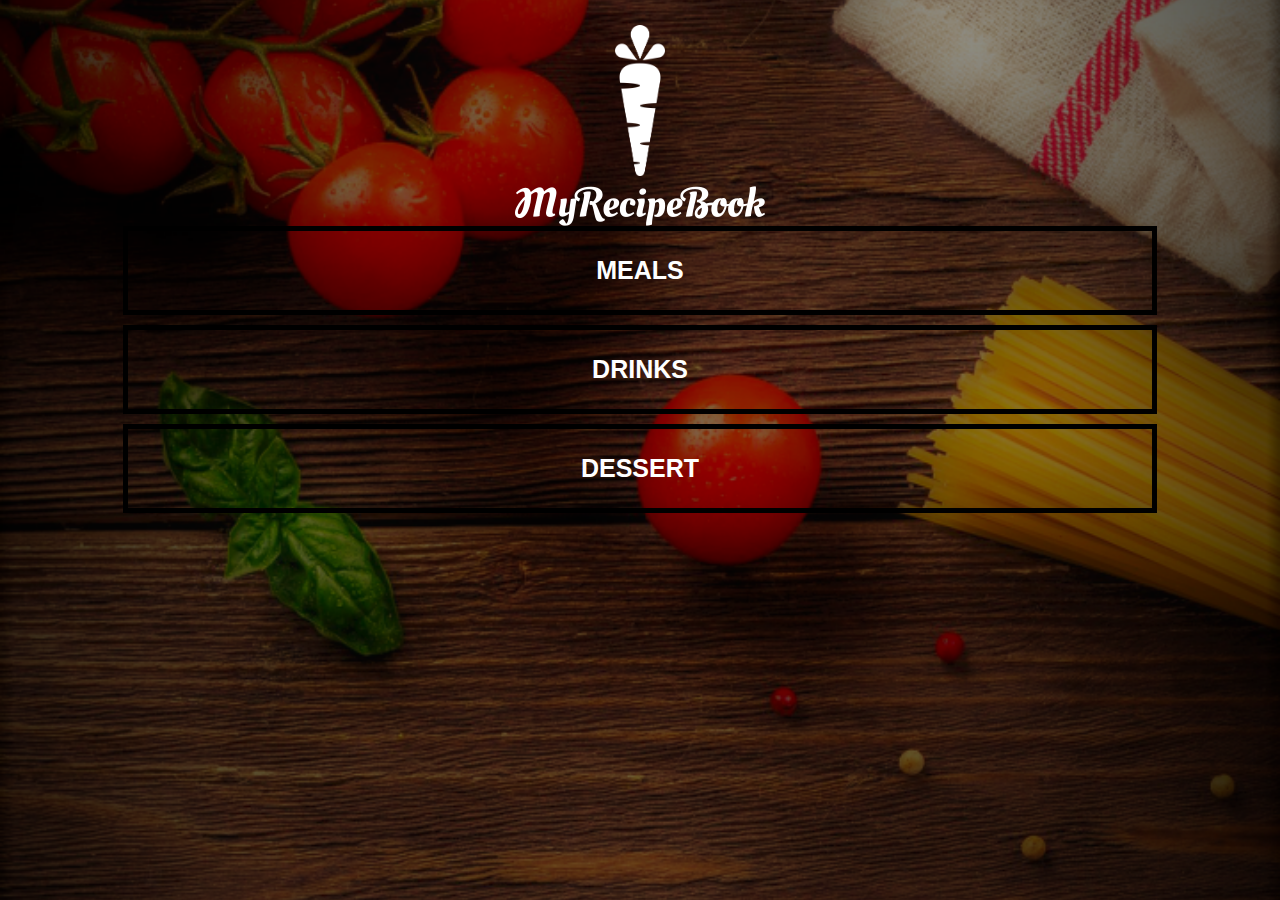
<file: index.html>
<!DOCTYPE html>
<html>
    <head>
        <title>My Recipe Book</title>
        <meta charset="UTF-8">
        <meta name="viewpoint" content="width=device-width, initial-scale=1.0">
        <link rel="stylesheet" href="style.css">  <!--links to style sheet-->
    </head>
    
    <body class="body-home">
        <div id="home">
            
            <img src="Images/logo-img.png" id="home-logo-img">
            <img src="Images/logo-text.png" id="home-logo-text">
            
            <div class="home-menu">

                <a href="list-recipes.html?category=main" class="home-menu-item">
                    <p>Meals</p>
                </a>
                
                 <a href="list-recipes.html?category=drink" class="home-menu-item">
                    <p>Drinks</p>
                </a>
                
                 <a href="list-recipes.html?category=dessert" class="home-menu-item">
                    <p>Dessert</p>
                </a>
                
            </div>
        </div>
    </body>
</html>
</file>
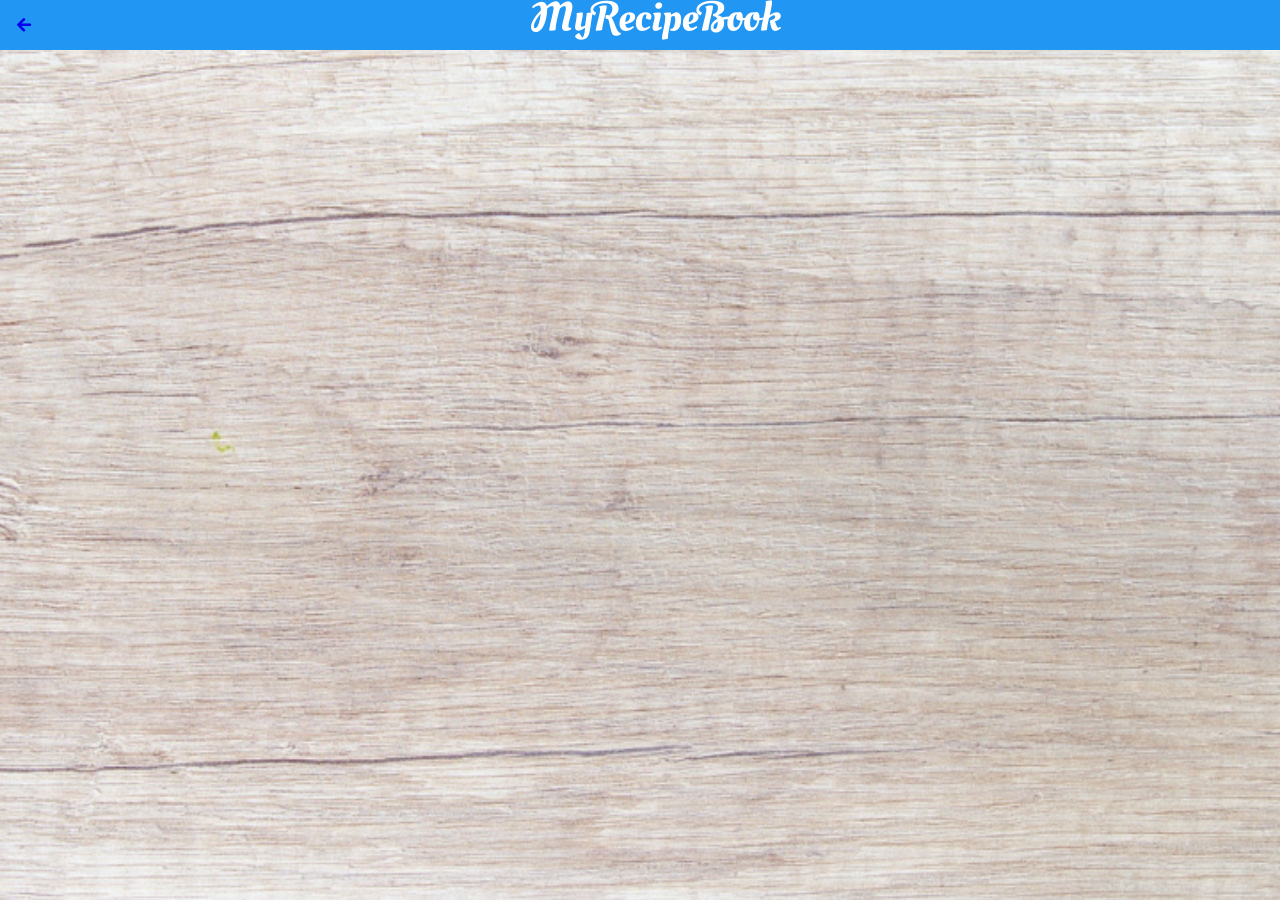
<file: list-recipes.html>
<!DOCTYPE html>
<html>
    <head>
        <title>My Recipe| Meals</title>
        <meta charset="UTF-8">
        <meta name="viewpoint" content="width=device-width, initial-scale=1.0">
        <link rel="stylesheet" href="style.css">
        <link rel="stylesheet" href="fontAwesome/css/all.css">
    </head>

    <body class="body-meals" onload="getRecipeList()">

        <div class="header"><a href="index.html">

            <i class="fas fa-arrow-left"></i><!--displays chevron right symbol from font awesome-->

            <img src="Images/logo-text.png" id="home-logo-text"></a></div>

          <div id="meals">

            <div id="output" class="meals-lis">

            </div>

        </div>

        <script>

            var category= getCatagory();

            function getRecipeList()
            {
                var rootPath="https://mysite.itvarsity.org/api/recipe-book/";
                var fullPath=rootPath+"get-recipes/?category="+category;

                fetch(fullPath)
                .then(function(response)
                {
                    return response.json();
                })

                .then(function(data){
                    var output="";

                    for(a=0;a<data.length;a++)
                    {
                        output+=`
                        <a href="show-recipe.html?id=${data[a].id}">
                            <div class="meals-list-item">
                                <h1>${data[a].title}<i class="fas fa-chevron-right"></i></h1>
                                <p>${data[a].description}</p>
                            </div>
                        </a>
                        `;
                        console.log("ID:"+data[a].id);
                        console.log("Title:"+data[a].title);
                        console.log("Description:"+data[a].description);
                        
                    }

                    document.getElementById("output").innerHTML=output;
                    
                })
            }

            console.log(category);

            function getCatagory()
            {
                var url=window.location.href;

                var pos=url.search("=");
                var category=url.slice(pos+1);

                return category;
            }


        </script>
    </body>
</html>
</file>
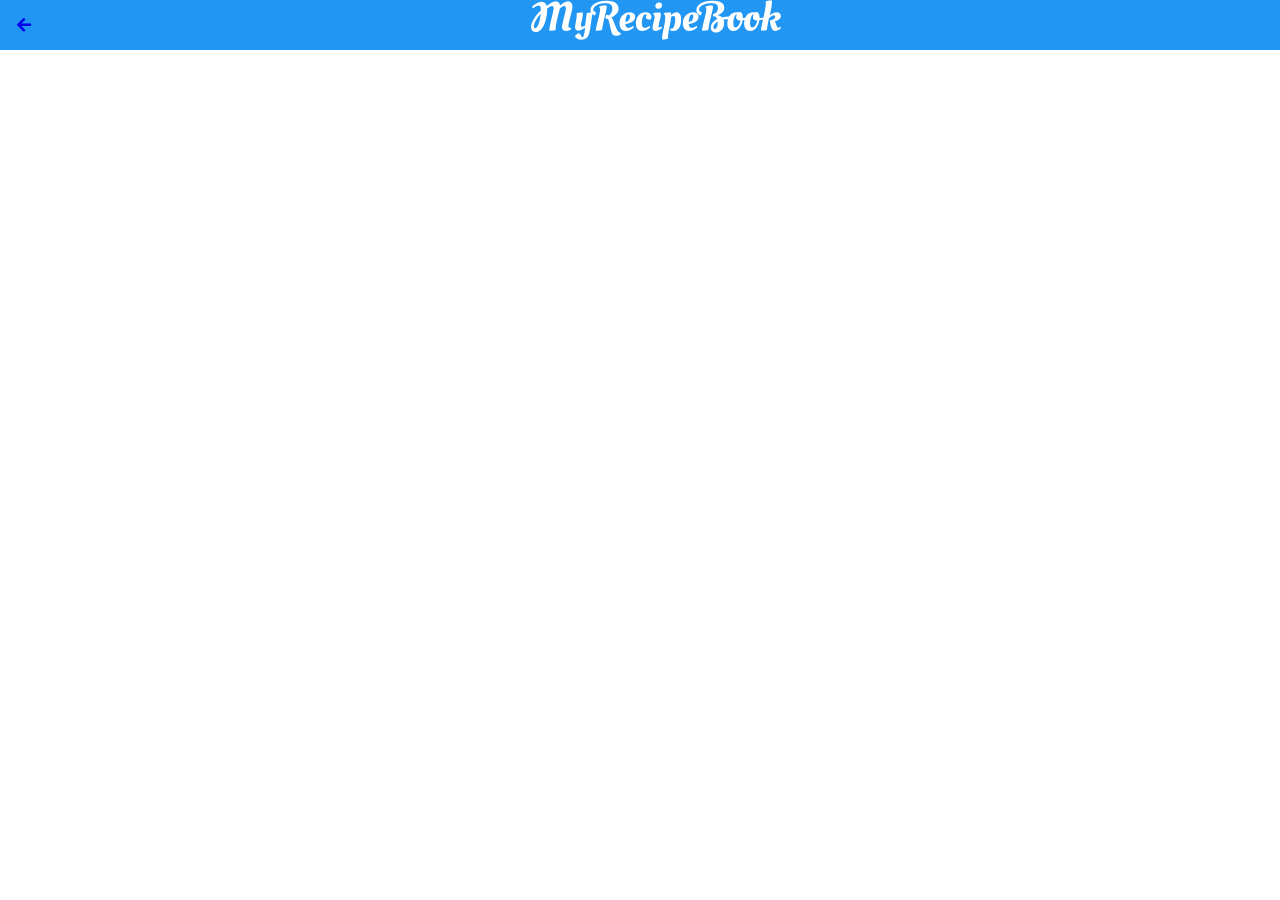
<file: show-recipe.html>
<!DOCTYPE html>
<html>
    <head>
        <title>My Recipe Book| Meals</title>
        <meta charset="UTF-8">
        <meta name="viewpoint" content="width=device-width, initial-scale=1.0">
        <link rel="stylesheet" href="style.css">
        <link rel="stylesheet" href="fontAwesome/css/all.css">
    </head>
    
    <body class="body-recipes" onload="getRecipe()">
        
            
            <div class="header">
                <a href="#" id="back-link">
                <i class="fas fa-arrow-left"></i><!--displays chevron right symbol from font awesome-->
                </a>
                <img src="Images/logo-text.png" id="home-logo-text">
            </div>

             <div id="recipe">
            <div class="recipe-details" id="output">
           
            </div>
        </div>

        <script>
            var id=getId();
            console.log(id);

            function getId()
            {
                var url=window.location.href;

                var pos=url.search("=");
                var id=url.slice(pos+1);

                return id
            }

            function getRecipe()
            {
                var rootPath="https://mysite.itvarsity.org/api/recipe-book/";
                var fullPath=rootPath+"get-recipes/?id="+id;

                fetch(fullPath)
                .then(function(response)
                {
                    return response.json();
                })

                .then(function(data){
                    document.getElementById("back-link").href="list-recipes.html?category="+data[0].category;
                    var output="";

                    for(a=0;a<data.length;a++)
                    {
                        output+=`
                        <img src="${rootPath}uploads/${data[0].image}"/>
                        <h1>${data[0].title}</h1>
                        <div class="recipe-details-ingredients">
                            <h2>Ingridents</h2>
                            <ul>
                                ${data[0].ingredients}
                            </ul>
                        </div>
                        <div class="recipe-details-steps">
                            <h2>Method</h2>
                            <ol>
                                ${data[0].method}
                            </ol>
                        </div>
                        `;
                        document.getElementById("output").innerHTML=output;
                    }

                    
            })
        }
        </script>
    </body>
</html>
</file>
<file: style.css>
html{
    height:100%;
}

body
{
    font-family:sans-serif;
    margin: 0;
    padding: 0;
    
    height: 100%;
}

.body-home
{
    background-image: url('Images/background-01-port.png');
    background-position: center;
    background-attachment: fixed;
    background-repeat: no-repeat;
    background-size: cover;
}

.body-meals
{
    background-image: url('Images/background-02-port.png');
    background-position: center;
    background-attachment: fixed;
    background-repeat: no-repeat;
    background-size: cover;
}
/*=====HOME PAGE =====*/

#home-logo-img{
    width: 50px;
    display: block;
    margin:auto;
    padding: 25px 10px 10px 10px;
}

#home-logo-text{
    width:auto;
    display:block;
    margin:auto;
}

/*=====HOME PAGE MENU=====*/

.home-menu-item
{
    text-decoration: none;
    text-transform: uppercase;
    
    color: white;
    font-size: 25px;
    font-weight:bold;
    text-align: center;
    border: 5px solid black;
    
    display:block;
    margin:auto;
    margin-bottom: 10px;
    width: 80%;
}

/*=====Meals PAGE MENU=====*/
#meals{
    padding-top: 50px;
}
/*=====Meals PAGE MENU=====*/

.meals-list a{
    text-decoration: none;
}

.meals-list-item{
    
    border: 5px solid  #1a1a1a;
    margin:10px;
    
}

.meals-list-item h1{
    
    font-weight: bold;
    font-size: 20px;
    color: #1a1a1a;
    padding-left: 10px;
    
}
.meals-list-item p{
    font-size: 15px;
    font-style: italic;
    color:#4d4d4d;
    margin-top:-7px;
    padding-left: 10px;
}

.meals-list-item i
{
    float: right;
    color: #1a1a1a;
     padding-right: 20px;
}

/*=====HEADER======*/
.header{
    background-color: #2196f3;
    width:100%;
    height:50px;
    top:0px;
    
    position:fixed;
    overflow: hidden;
    
    text-align: center;
}

.header i
{
    float: left;
    padding: 17px 0px 0px 17px;
}

/*=====Recipe page=====*/
#recipe
{
    padding-top: 50px;
}


/*=====Recipe details=====*/

.recipe-details img
{
    width: 100%;
}

.recipe-details h1
{
    font-size: 25px;
    text-align: center;
    border: 5px solid #1a1a1a;
    margin:10px;
    padding: 5px;
}

.recipe-details h2
{
    font-size: 20px;
    text-align: left;
    margin:5px;
}

.recipe-details-info{ 
   margin-left: 25px;
    margin-right: 25px;
}


.recipe-details-info p{ 
font-size: 13px;
display: inline-block;
}

.recipe-details-ingredients{ 
   line-height: 25px;
    margin-left: 10px;
}

.recipe-details-steps{
    padding-top:20px;
}

.recipe-details-steps h2{ 
   line-height: 25px;
    margin-left: 10px;
}

.recipe-details-steps ol
{
    padding-top: 28px;
}


/*===== RESPONSIVE lAYOUT=====*/

@media only screen and(min-width:600px)
{
    #meals{
        width:80%;
        margin:auto;
    }
    
    #recipe{
        width:80%;
        margin: auto;
    }
}

@media only screen and(min-width:1000px)
{
    #meals{
        width:60%;
        margin:auto;
    }
    
    #recipe{
        width:60%;
        margin:auto;
    }
}

@media only screen and(min-width:1500px)
{
    #meals{
        width:40%;
        margin:auto;
    }
    
    #recipe{
        width:40%;
        margin: auto;
    }


@media only screen and(min-width:1000px)
{
    .body-home
    {
        background-image: url('Images/background-01-land.png');
    }
    
    .body-meals
    {
        background-image: url('Images/background-02-port.png');
    }
</file>
